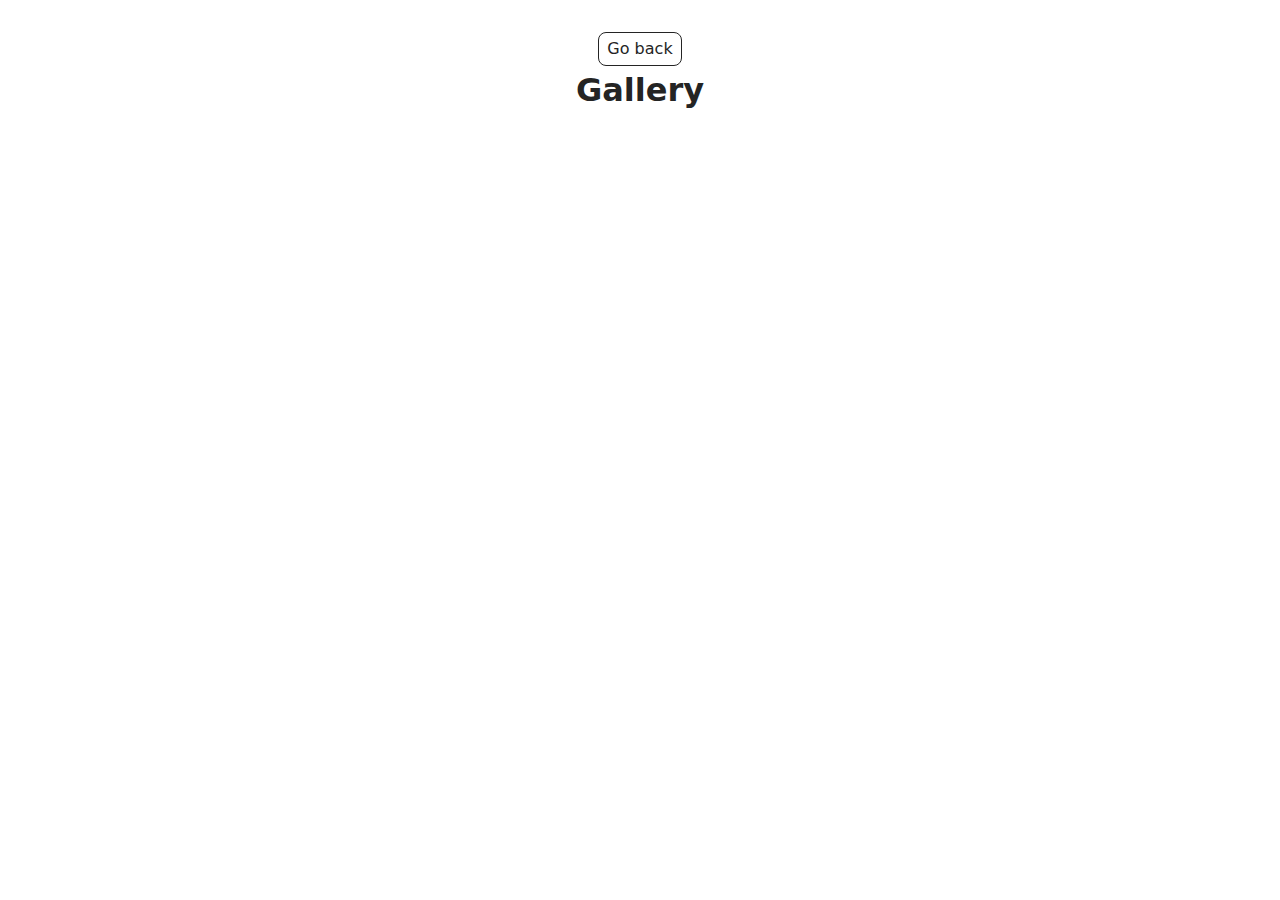
<file: src/1-gallery.html>
<!DOCTYPE html>
<html lang="en">
  <head>
    <meta charset="UTF-8" />
    <meta http-equiv="X-UA-Compatible" content="IE=edge" />
    <meta name="viewport" content="width=device-width, initial-scale=1.0" />
    <title>Gallery</title>
    <link rel="stylesheet" href="./css/styles.css" />
  </head>
  <body>

    <main>
      <div class="container">
        <a class="back-link" href="./index.html">Go back</a>
        <h1 class="main-title">
          Gallery
        </h1>
        
      </div>
    </main>
<ul class="gallery"></ul>
    <script type="module" src="./js/1-gallery.js"></script>
  </body>
</html>
</file>
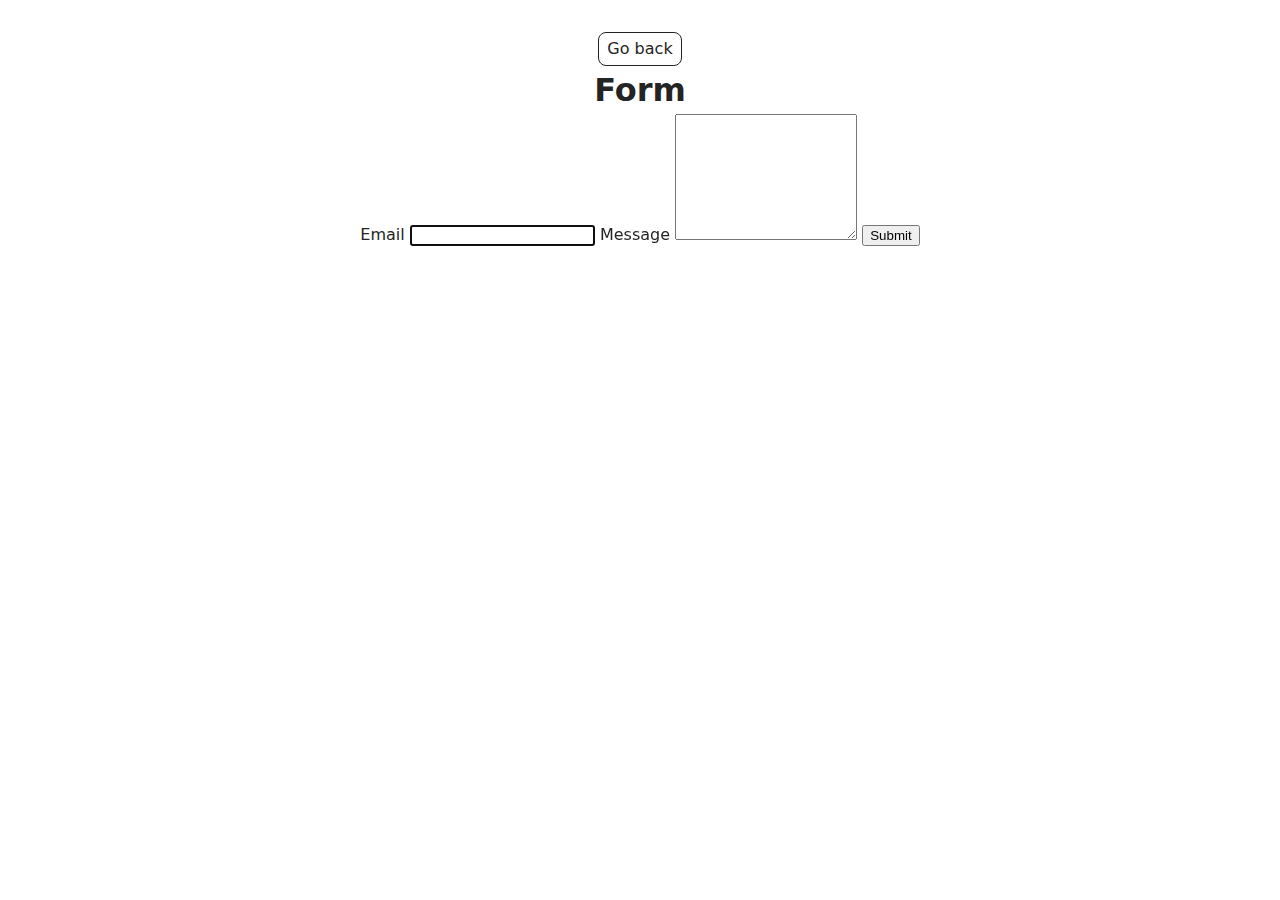
<file: src/2-form.html>
<!DOCTYPE html>
<html lang="en">
  <head>
    <meta charset="UTF-8" />
    <meta http-equiv="X-UA-Compatible" content="IE=edge" />
    <meta name="viewport" content="width=device-width, initial-scale=1.0" />
    <title>Form</title>
    <link rel="stylesheet" href="./css/styles.css" />
  </head>
  <body>

    <main>
      <div class="container">
        <a class="back-link" href="./index.html">Go back</a>
        <h1 class="main-title">
          Form
        </h1>
        
      </div>
      <form class="feedback-form" autocomplete="off">
  <label>
    Email
    <input type="email" name="email" autofocus />
  </label>
  <label>
    Message
    <textarea name="message" rows="8"></textarea>
  </label>
  <button type="submit">Submit</button>
</form>
    </main>
<script type="module" src="./js/2-form.js"></script>
  </body>
</html>
</file>
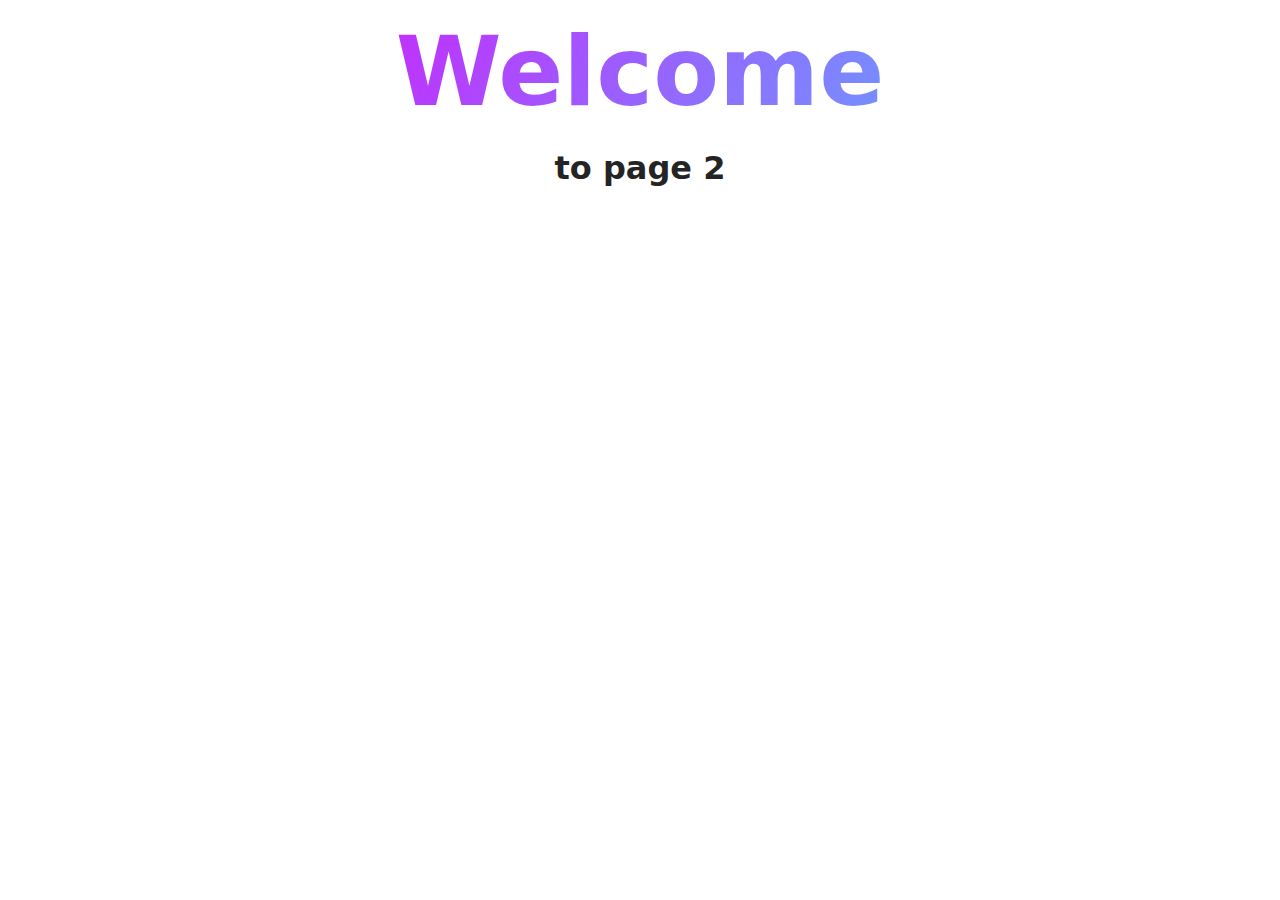
<file: src/page-2.html>
<!DOCTYPE html>
<html lang="en">
  <head>
    <meta charset="UTF-8" />
    <meta http-equiv="X-UA-Compatible" content="IE=edge" />
    <meta name="viewport" content="width=device-width, initial-scale=1.0" />
    <title>Page 2</title>
    <link rel="stylesheet" href="./css/styles.css" />
  </head>
  <body>
    <load
      src="./partials/header.html"
      icon-path="./img/sprite.svg#logo"
      highlight-act="active"
    />

    <main>
      <div class="container">
        <h1 class="main-title">
          <span class="main-title-gradient">Welcome</span> to page 2
        </h1>
        <load src="./partials/back-link.html" />
      </div>
    </main>

    <load src="./partials/footer.html" />
  </body>
</html>
</file>
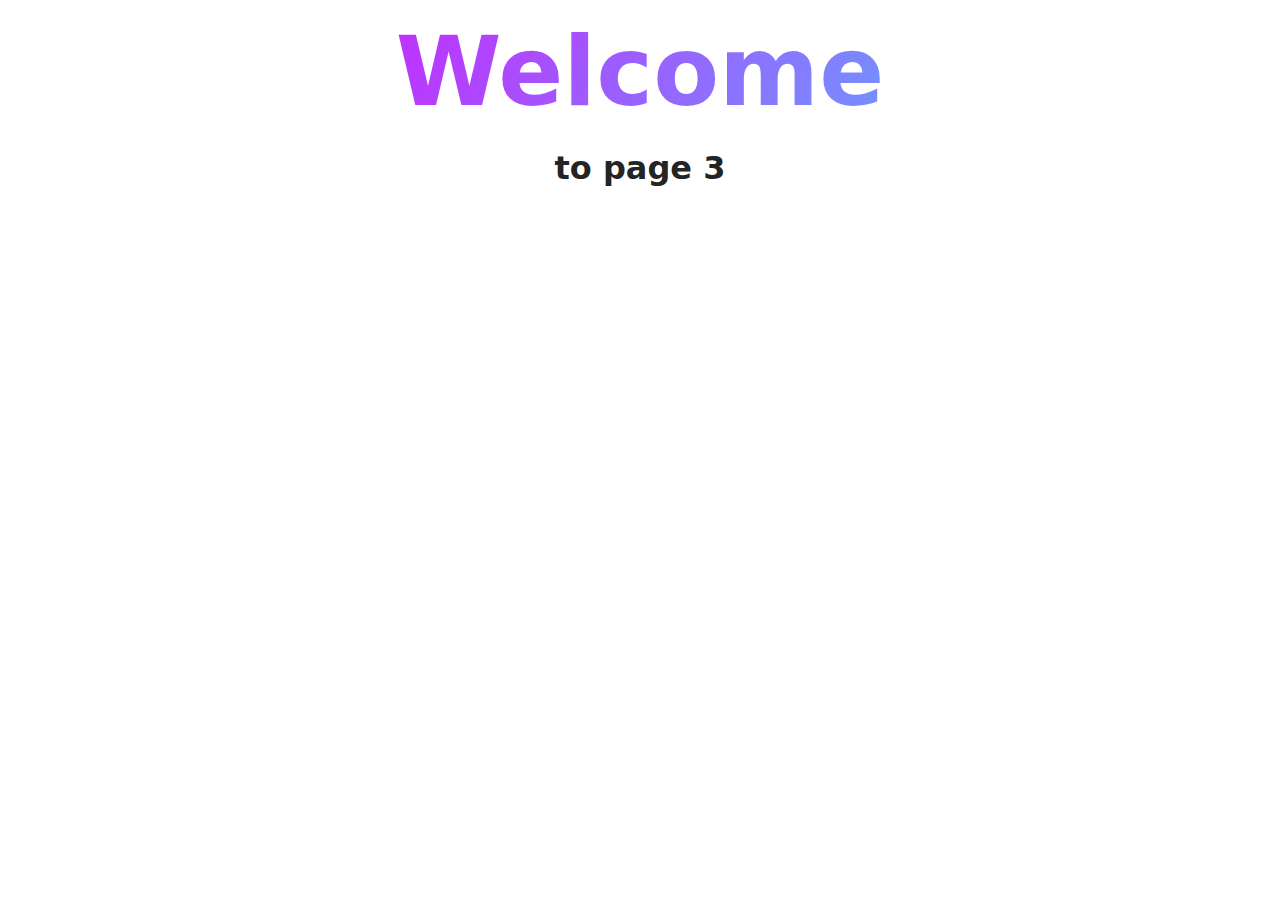
<file: src/page-3.html>
<!DOCTYPE html>
<html lang="en">
  <head>
    <meta charset="UTF-8" />
    <meta http-equiv="X-UA-Compatible" content="IE=edge" />
    <meta name="viewport" content="width=device-width, initial-scale=1.0" />
    <title>Page 3</title>
    <link rel="stylesheet" href="./css/styles.css" />
  </head>
  <body>
    <load
      src="./partials/header.html"
      icon-path="./img/sprite.svg#logo"
      highlight-curr="active"
    />

    <main>
      <div class="container">
        <h1 class="main-title">
          <span class="main-title-gradient">Welcome</span> to page 3
        </h1>
        <load src="./partials/back-link.html" />
      </div>
    </main>

    <load src="./partials/footer.html" />
  </body>
</html>
</file>
<file: src/css/styles.css>
/**
  |============================
  | include css partials with
  | default @import url()
  |============================
*/
/* Common styles */
@import url('./reset.css');
@import url('./base.css');
@import url('./container.css');
@import url('./animations.css');

/* Sections style */
@import url('./header.css');
@import url('./vite-promo.css');
@import url('./badges.css');
@import url('./back-link.css');
@import url('./footer.css');
</file>
